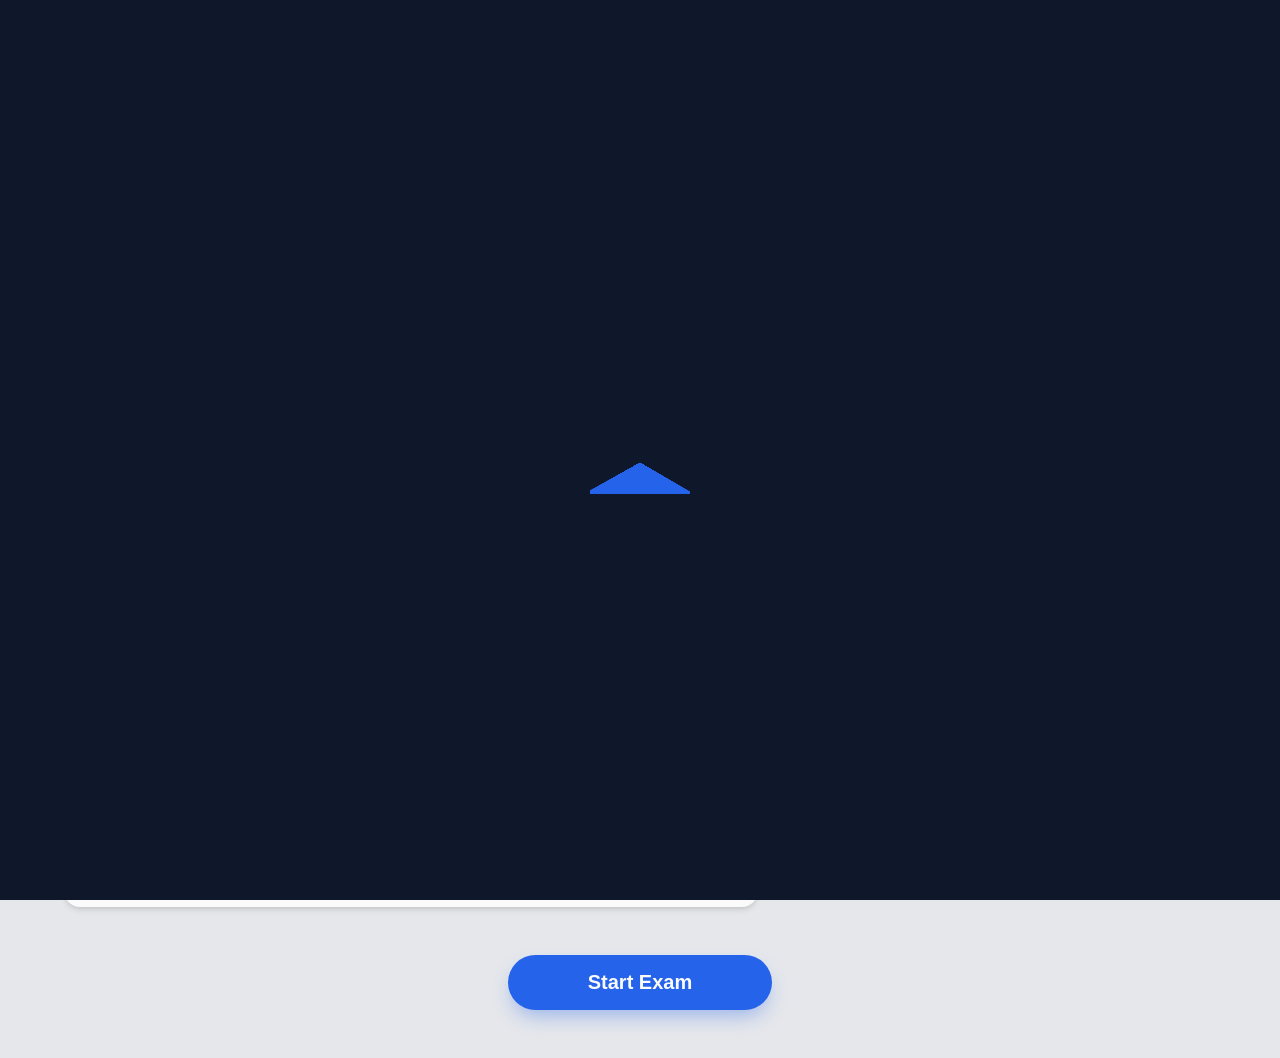
<file: index.html>
<!DOCTYPE html>
<html lang="en">

<head>
    <meta charset="UTF-8">
    <meta name="viewport" content="width=device-width, initial-scale=1.0">
    <meta name="color-scheme" content="light dark">

    <title>Exam Instructions</title>
    <link rel="icon" type="image/x-icon" href="./assets/images/favicon.ico">
    <link rel="stylesheet" href="https://cdnjs.cloudflare.com/ajax/libs/font-awesome/6.5.1/css/all.min.css">
    <link rel="stylesheet" href="./styles/main.css">
    <link rel="stylesheet" href="./styles/pages/instructions.css">
</head>

<body class="page-home">


    <main id="main-content">
        <div id="loader-container" style="display: none;">
            <div class="loader"></div>
        </div>

        <!-- Data comes from JavaScript -->
    </main>


    <script src="./src/creation/createHome.js"></script>
    <script src="./src/main.js"></script>
</body>

</html>
</file>
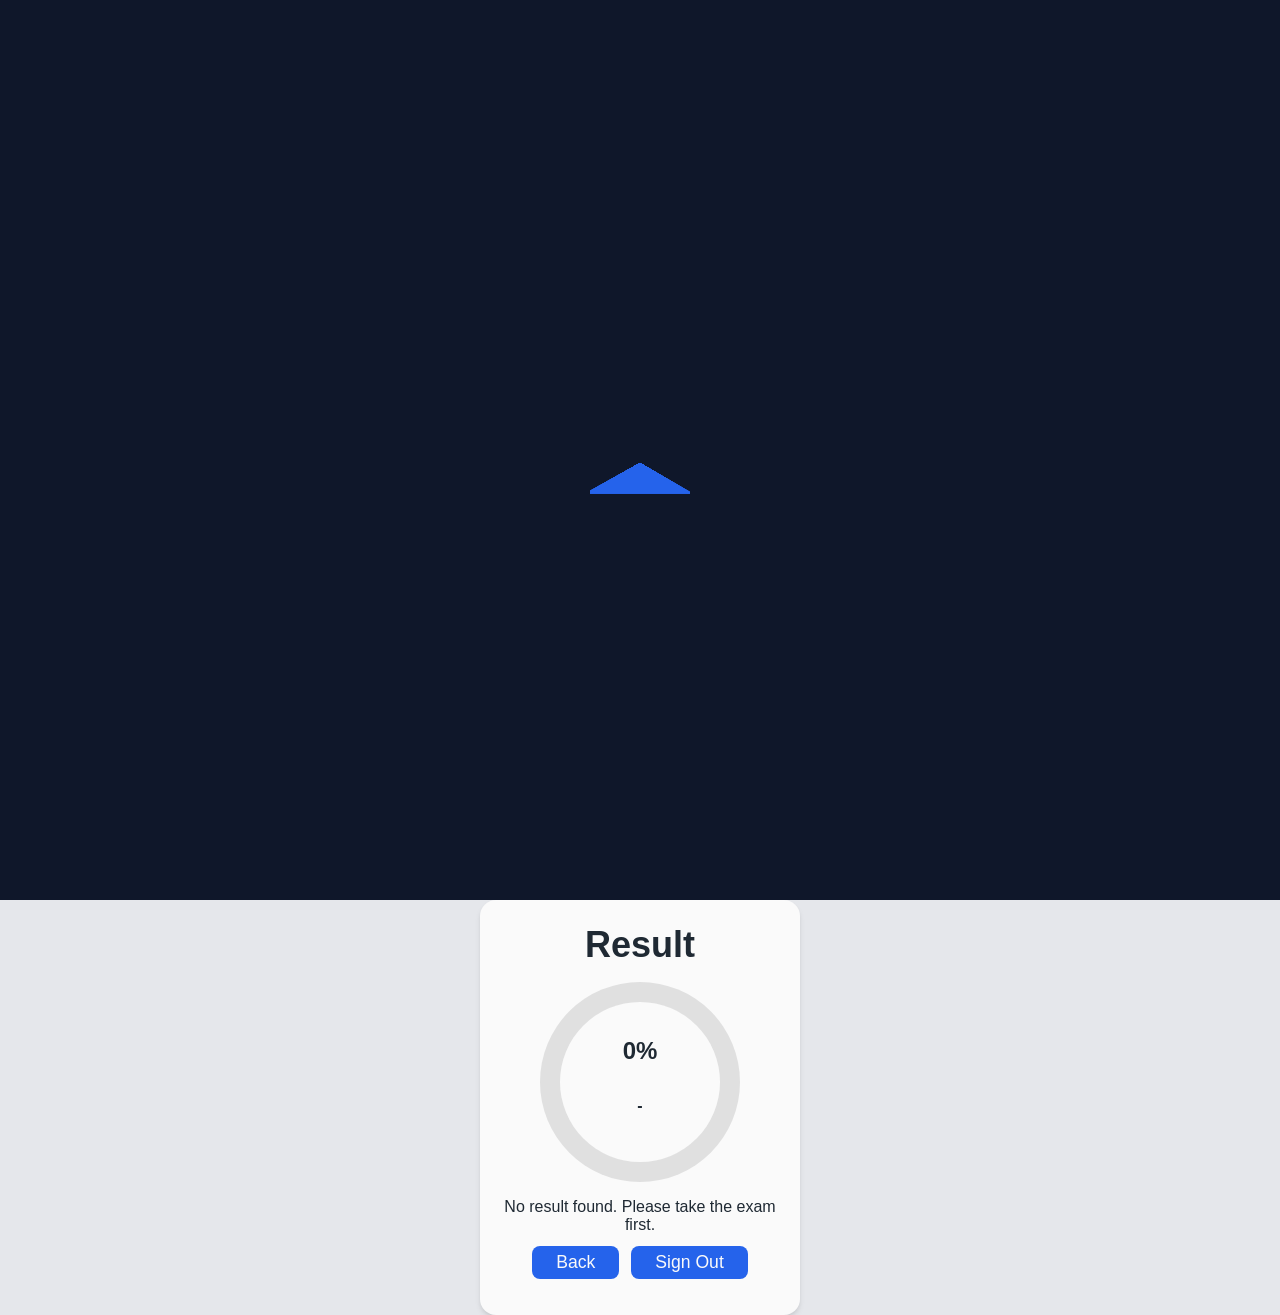
<file: pages/result.html>
<!DOCTYPE html>
<html lang="en">

<head>
    <meta charset="UTF-8">
    <meta name="viewport" content="width=device-width, initial-scale=1.0">
    <meta name="color-scheme" content="light dark">
    <title>Result Page</title>
    <link rel="icon" type="image/x-icon" href="../assets/images/favicon.ico">

    <link rel="stylesheet" href="../styles/main.css">
    <link rel="stylesheet" href="../styles/pages/result.css">
</head>

<body>
    <div id="loader-container" style="display: none;">
        <div class="loader"></div>
    </div>
    <main>


    </main>

    <script src="../src/creation/createResult.js"></script>
    <script src="../src/pages/result.js"></script>
</body>

</html>
</file>
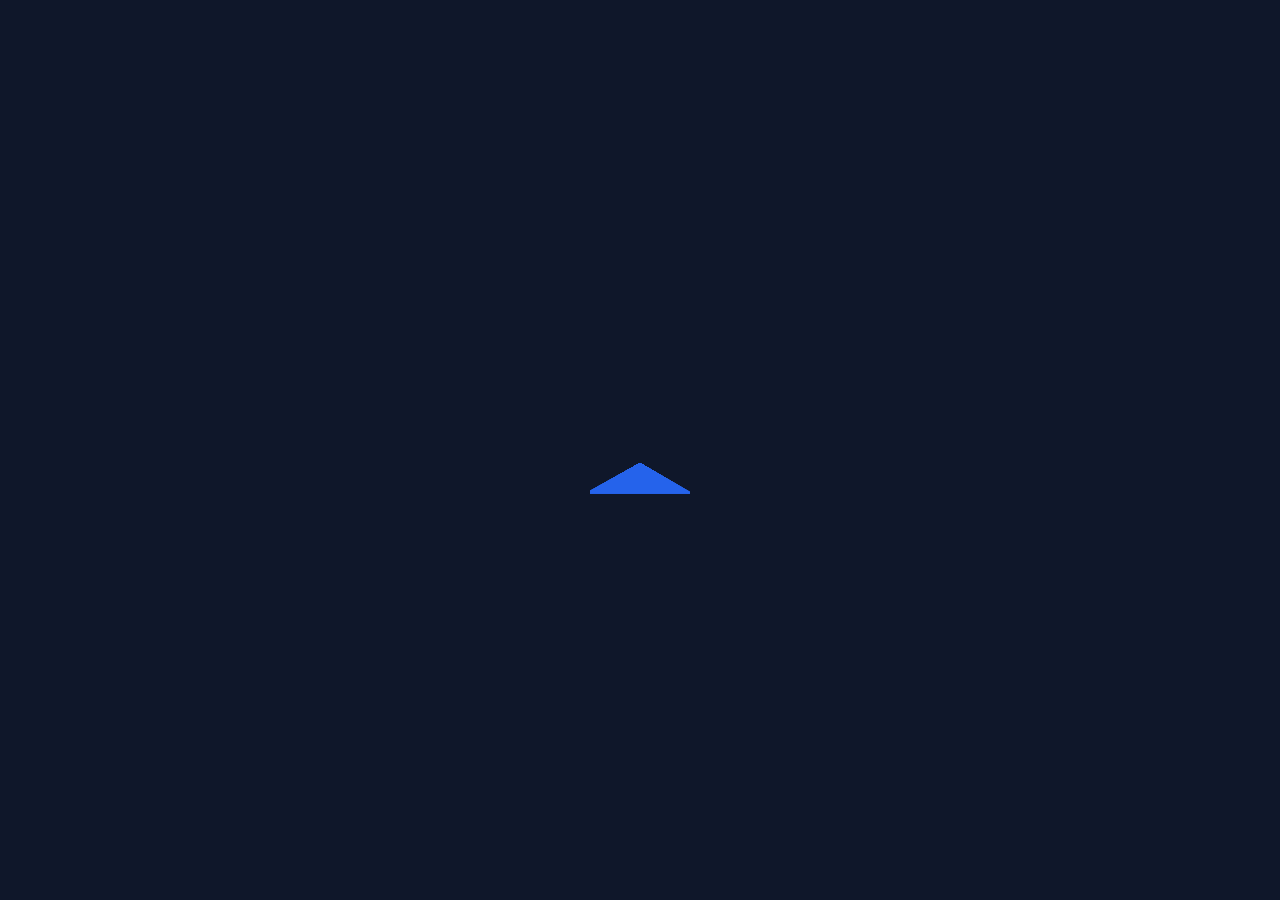
<file: pages/test.html>
<!DOCTYPE html>
<html lang="en">

<head>
    <meta charset="UTF-8">
    <meta name="viewport" content="width=device-width, initial-scale=1.0">
    <meta name="color-scheme" content="light dark">
    <title>Test Page</title>
    <link rel="icon" type="image/x-icon" href="../assets/images/favicon.ico">
    <link rel="stylesheet" href="https://cdnjs.cloudflare.com/ajax/libs/font-awesome/6.7.2/css/all.min.css"
        integrity="sha512-Evv84Mr4kqVGRNSgIGL/F/aIDqQb7xQ2vcrdIwxfjThSH8CSR7PBEakCr51Ck+w+/U6swU2Im1vVX0SVk9ABhg=="
        crossorigin="anonymous" referrerpolicy="no-referrer" />

    <link rel="stylesheet" href="../styles/main.css">
    <link rel="stylesheet" href="../styles/pages/test.css">
</head>

<body class="test-page">

    <div id="loader-container" style="display: none;">
        <div class="loader"></div>
    </div>

    <main>
        <!-- Data comes from JS -->
        <p class="mark-msg" id="markMsg" style="display:none;"></p>
    </main>




    <script src="../src/creation/createTest.js"></script>
    <script src="../src/pages/test.js"></script>
</body>

</html>
</file>
<file: styles/main.css>
@import "./base/base.css";
@import "./base/utilities.css";
@import "./layout/layout.css";
</file>
<file: styles/pages/instructions.css>
/** ===========================================  LAYOUT & CONTAINERS =========================================== */

.body-container {
  max-width: 1200px;
  width: 90%;
  margin: auto;
  padding: var(--max-space) 0;
  opacity: 1;
}

/** ===========================================  LAYOUT & CONTAINERS =========================================== */

/** ===========================================HEADER SECTION=========================================== */

.Top-header {
  text-align: center;
  margin-bottom: var(--max-space);
}

.Top-header .icon-main {
  margin-bottom: var(--main-space);
  color: var(--action-color);
}

.Top-header .main-btn {
  padding: calc(var(--main-space) * 0.5) calc(var(--main-space) * 2);
}

.Top-header h1 {
  font-size: 2.5rem;
  color: var(--primary-text-color);
  margin-bottom: calc(var(--main-space) / 2);
}

.Top-header p {
  font-size: 1.2rem;
  color: var(--secondary-text-color);
  margin-bottom: var(--main-space);
}

.exam-details {
  display: flex;
  justify-content: center;
  gap: calc(var(--main-space) * 2);
  color: var(--secondary-text-color);
  font-weight: 500;
}

.exam-details div {
  display: flex;
  align-items: center;
  gap: 8px;
}

/** ===========================================HEADER SECTION=========================================== */

/** =========================================== STATS CARDS GRID=========================================== */

.cards-container {
  display: grid;
  grid-template-columns: repeat(auto-fit, minmax(200px, 1fr));
  gap: calc(var(--main-space) * 2);
  margin-bottom: var(--max-space);
}

.cards-container .card {
  text-align: center;
  transition: transform 0.3s ease, box-shadow 0.3s ease;
}

.cards-container .card:hover {
  transform: translateY(-8px);
  box-shadow: 0 12px 24px rgba(0, 0, 0, 0.1);
}

.card i {
  font-size: 1.8rem;
  color: var(--action-color);
  display: block;
  transition: transform 0.3s ease;
}

.card:hover i {
  transform: scale(1.1) rotate(5deg);
}

.card p {
  color: var(--secondary-text-color);
  font-size: 0.9rem;
  text-transform: uppercase;
  letter-spacing: 1px;
  margin: calc(var(--main-space) * 0.5) 0;
}

.card span {
  font-size: 1.2rem;
  font-weight: 700;
  color: var(--primary-text-color);
}

/** =========================================== STATS CARDS GRID=========================================== */

/** =========================================== INSTRUCTIONS SECTION =========================================== */

.instructions-sec {
  display: grid;
  grid-template-columns: 1fr;
  gap: calc(var(--main-space) * 2);
  align-items: start;
}

.instructions-card {
  text-align: left;
}

.instructions-card .title {
  display: flex;
  align-items: center;
  gap: var(--main-space);
  margin-bottom: calc(var(--main-space));
  color: var(--action-color);
}

.instructions-ordered p {
  display: flex;
  align-items: flex-start;
  gap: var(--main-space);
  line-height: 1.6;
  margin-bottom: calc(var(--main-space) * 1.5);
  color: var(--primary-text-color);
  padding: 8px;
  border-radius: var(--main-border-radius);
  transition: background 0.3s ease;
}

.instructions-ordered p:hover {
  background: rgba(37, 99, 235, 0.05);
}

.instructions-ordered span.instruction {
  background-color: var(--action-color);
  color: var(--main-white-color);
  min-width: 30px;
  height: 30px;
  border-radius: 50%;
  display: inline-flex;
  align-items: center;
  justify-content: center;
  font-weight: bold;
  font-size: 0.8rem;
  flex-shrink: 0;
  transition: transform 0.3s cubic-bezier(0.175, 0.885, 0.32, 1.275);
}

.instructions-ordered span {
  font-weight: 600;
  font-size: 16px;
}

.instructions-ordered .instruction:hover {
  transform: scale(1.2);
}

/** =========================================== INSTRUCTIONS SECTION =========================================== */

/** =========================================== RIGHT SIDE (TIPS & NOTICE) =========================================== */

.r-side {
  display: flex;
  flex-direction: column;
  gap: calc(var(--main-space) * 2);
}

.r-side .card .title {
  display: flex;
  gap: 10px;
  margin-bottom: calc(var(--main-space) * 2);
}

.r-side .card .title h2 {
  color: var(--action-color);
}

.Tips div {
  display: flex;
  align-items: center;
  gap: var(--main-space);
  margin: calc(var(--main-space) * 1.5) 0;
}

.notice-card {
  background-color: rgba(251, 191, 36, 0.1);
  border-left: 4px solid var(--warning-color);
  padding: calc(var(--main-space) * 1.5);
  border-radius: var(--main-border-radius);
  transition: transform 0.3s ease;
}

.notice-card:hover {
  transform: scale(1.01);
}

.notice-card h2 {
  color: #856404;
  font-size: 1.1rem;
  margin-bottom: 8px;
}

.notice-card p {
  font-size: 0.95rem;
  color: #856404;
  line-height: 1.4;
}

/** =========================================== RIGHT SIDE (TIPS & NOTICE) =========================================== */

/** ===========================================  START BUTTON =========================================== */

.button-div {
  text-align: center;
  margin-top: var(--max-space);
}

.start-btn {
  display: inline-block;
  padding: 16px 80px;
  font-size: 1.25rem;
  font-weight: bold;
  text-decoration: none;
  border-radius: 50px;
  background-color: var(--action-color);
  color: var(--main-white-color);
  box-shadow: 0 10px 20px -5px rgba(37, 99, 235, 0.4);
  transition: all 0.3s cubic-bezier(0.4, 0, 0.2, 1);
}

.start-btn:hover {
  background-color: var(--action-hover);
  transform: translateY(-4px) scale(1.02);
  box-shadow: 0 15px 30px -5px rgba(37, 99, 235, 0.5);
}

.start-btn:active {
  transform: translateY(-1px) scale(0.98);
}

/** ===========================================  START BUTTON =========================================== */

/*^^ ===========================================Media_Query=========================================== */

@media (min-width: 1024px) {
  .instructions-sec {
    grid-template-columns: 1.6fr 1fr;
  }
}

/*^^ ===========================================Media_Query=========================================== */
</file>
<file: styles/pages/result.css>
/* !!=====================================Asssem============================= */
#loader-container {
  position: relative;
}
main {
  min-width: 100vw;
  display: flex;
  align-items: center;
  justify-content: center;
}

body {
  margin: 0;
  font-family: Arial, sans-serif;
  background-color: var(--main-bg-color);
  color: var(--primary-text-color);
  min-height: 100vh;
  display: grid;
  place-items: center;
  transition: var(--main-transitions);
  overflow: hidden;
}

.box {
  width: 320px;
  text-align: center;
  color: var(--primary-text-color);
  background-color: var(--main-white-color);
  border-radius: var(--card-border-radius);
  padding: 24px;
  box-shadow: var(--main-box-shadow);
  transition: var(--main-transitions);
}

.circle {
  width: 200px;
  height: 200px;
  margin: 16px auto;
  border-radius: 50%;
  /* Default background using progress variable for the "empty" part */
  background: conic-gradient(
    var(--action-color) 0%,
    var(--main-progress-color) 0%
  );
  display: grid;
  place-items: center;
  transition: var(--main-transitions);
  gap: 50px;
}

.inside {
  width: 160px;
  height: 160px;
  border-radius: 50%;
  /* Match inside background to the box surface */
  background: var(--main-white-color);
  display: grid;
  place-items: center;
  justify-content: center;
  transition: var(--main-transitions);
}

.inside p {
  align-self: self-start;
  font-weight: bold;
  margin: 12px 0;
  color: var(--primary-text-color);
}
.inside h2 {
  margin-bottom: 20px;
  align-self: self-end;
  color: var(--primary-text-color);
}

.result-msg {
  margin-top: var(--main-space);
  color: var(--secondary-text-color);
  font-size: 0.95rem;
  line-height: 1.5;
}

.btns-div {
  display: flex;
  align-items: center;
  justify-content: center;
  gap: var(--main-space);
}

a.main-btn,
button.main-btn {
  text-decoration: none;
  margin: 12px 0;
  padding: calc(var(--main-space) * 0.5) calc(var(--main-space) * 2);
  color: var(--main-white-color);
}

/* !!=====================================Asssem============================= */
/* !!=====================================Asssem============================= */
</file>
<file: styles/pages/test.css>
/* **===================================Main Layout===============================** */

.test-page .background-div {
  min-height: 75vh;
  display: flex;
  align-items: center;
  justify-content: center;
}


.test-page .marked-question {
    background-color: var(--main-bg-color);
    border: 1px solid var(--primary-color); 
    border-radius: 12px;
    padding: 12px 16px;
    display: flex;
    align-items: center;
    justify-content: space-between;
    cursor: pointer;
    position: relative;
    overflow: hidden; 
    transition: all 0.3s cubic-bezier(0.4, 0, 0.2, 1);
    flex-shrink: 0;
}

.test-page .mark-sidebar{
  font-size: 0.8rem;
  overflow-y: auto;
  overflow-x: hidden;
  box-sizing: border-box;
}
.test-page .mark-sidebar::-webkit-scrollbar{        
  width: 18px;
  
}
.test-page .mark-sidebar::-webkit-scrollbar-thumb{
  background: rgba(255,255,255,0.25);
  border-radius: 999px;
  border: 3px solid transparent;
  background-clip: padding-box;
}

.test-page .mark-sidebar::-webkit-scrollbar-track{
  background: transparent;
}

.test-page .marked-question::before {
    content: '';
    position: absolute;
    left: 0;
    top: 0;
    bottom: 0;
    width: 0;
    background-color: #2563eb;
    transition: width 0.2s ease;
}


.test-page .marked-question:hover {
    background-color: var(--action-hover);
    color: var( --main-white-color);
    border-color: #2563eb; 
    transform: translateX(4px);
    box-shadow: 0 4px 12px rgba(37, 99, 235, 0.08); /
}


.test-page .marked-question:hover::before {
    width: 5px;
}


.test-page .marked-question span {
    position: relative;
    z-index: 1;
    font-weight: 600;
    color: var(--main-white-color);
}


.test-page .mark-remove {
    background-color: var(--error-color);
    color: var(--main-white-color);
    border: none;
    border-radius: 6px;
    width: 28px;
    height: 28px;
    display: flex;
    align-items: center;
    justify-content: center;
    font-size: 12px;
    transition: all 0.2s ease;
}

.test-page .mark-remove:hover {
    background-color: var(--error-color);
   color: var(--main-white-color);
   transform: scale(1.15);

}

#markMsg{
  display: none;
  position: fixed;
  z-index: 99999;

  /* responsive placement */
  top: 12px;
  left: 50%;
  transform: translateX(-50%);
  padding: 10px 14px;

  background: var(--error-color);
  color: var(--main-white-color);
  border-radius: 10px;
  font-size: 0.95rem;
  text-align: center;
  box-shadow: 0 10px 20px rgba(0,0,0,0.25);
}
/* ??=====================================Navbar============================= */

.header-container,
.header-icon,
.time-counter {
  display: flex;
  align-items: center;
}

.header-container {
  justify-content: space-between;
  padding: var(--main-space) calc(var(--main-space) * 2);
}

.header-icon {
  justify-content: center;
  gap: var(--main-space);
  font-size: var(--header-font-size);
}

.time-counter {
  justify-content: end;
  gap: var(--main-space);
  font-size: var(--header-font-size);
  transition: var(--main-transitions);
}

.time-progress-container {
  width: 99.6%;
}

.time-progress-container .progress-bar {
  width: 100%;
  background-color: #e0e0e0;
  padding: 2px;
  border-radius: 3px;
  box-shadow: inset 0 1px 3px rgba(0, 0, 0, 0.2);
}

.time-progress-container .progress-bar .progress-bar-fill {
  display: block;
  height: 6px;
  background-color: #000000;
  border-radius: 3px;
  transition: var(--main-transitions);
}

@keyframes pulse {
  0% {
    transform: scale(0.95);
    box-shadow: 0 0 0 0 rgba(var(--error-color), 0.7);
  }
  70% {
    transform: scale(1.2);
    box-shadow: 0 0 0 15px rgba(var(--error-color), 0);
  }
  100% {
    transform: scale(0.95);
    box-shadow: 0 0 0 0 rgba(var(--error-color), 0);
  }
}

.pulse {
  animation: pulse 0.5s infinite;
}

/* ^^=====================================Exam Engine============================= */

/* Grid Container for Desktop */
.question-section {
  display: grid;
  grid-template-columns: 1fr 280px; /* Left column for Q&A, Right for Sidebar */
  gap: 30px;
  max-width: 1300px;
  margin: 40px auto;
  align-items: start;
  padding: 0 20px;
}

/* Card Styling */
.question,
.mark-sidebar {
  background-color: var(--main-white-color);
  border-radius: calc(var(--main-border-radius) * 3);
  padding: calc(var(--main-space) * 2.5);
  box-shadow: var(--main-box-shadow);
  overflow: auto;
  height: 500px;
  display: flex;
  flex-direction: column;
  gap: 12px;

}

.question {
  grid-column: 1;
  width: 100%;
  min-height: 500px;
}

.mark-sidebar {
  grid-column: 2;
  grid-row: 1 / span 2; /* Stretch next to Q and Btns on desktop */
  min-height: 200px;
  overflow: scroll;
}

/* Navigation Buttons */
.question-btns {
  grid-column: 1;
  display: flex;
  justify-content: center;
  gap: 20px;
  margin-top: 20px;
}

.test-page .main-btn {
  background-color: var(--action-color);
  display: flex;
  align-items: center;
  gap: 10px;
  padding: 12px 25px;
  min-width: 120px;
  justify-content: center;
}

.test-page .main-btn:hover {
  background-color: var(--action-hover);
}
.test-page .mark-btn{
  background-color: var(--warning-color);
}
.test-page .mark-btn:hover {
  background-color: var(--warning-color);
  color: var(--main-white-color);
  transform: scale(1.05);
}


.test-page button i {
  font-size: 1.2rem;
  color: var(--main-white-color);
  transition: var(--main-transitions);
}

.test-page button.main-btn:hover i {
  color: var(--warning-color);
  transform: translateX(-3px);
}

.test-page button.main-btn:hover i{
 color: var(--main-white-color);
}

/* ^^=====================================Radio Options============================= */

.answers-container {
  margin-top: 30px;
  display: flex;
  flex-direction: column;
  gap: 15px;
}

.checkbox-wrapper {
  display: flex;
  align-items: center;
  gap: 15px;
  padding: 15px 20px;
  border-radius: 50px;
  background: var(--main-bg-color);
  box-shadow: 0 2px 10px rgba(0, 0, 0, 0.05);
  transition: var(--main-transitions);
  cursor: pointer;
}

.checkbox-wrapper:hover {
  transform: translateX(5px);
}

.checkbox-wrapper input[type="radio"] {
  display: none;
}

/* The Circle */
.checkbox-wrapper label {
  --size: 25px;
  --shadow: calc(var(--size) * 0.07) calc(var(--size) * 0.1);
  position: relative;
  display: block;
  width: var(--size);
  height: var(--size);
  background-color: var(--action-color);
  border-radius: 50%;
  box-shadow: 0 var(--shadow) var(--success-color);
  cursor: pointer;
  transition: 0.2s ease;
  flex-shrink: 0;
  overflow: hidden;
}

/* The White Inner Circle (Disappears when checked) */
.checkbox-wrapper label:before {
  content: "";
  position: absolute;
  top: 50%;
  left: 50%;
  width: calc(var(--size) * 0.7);
  height: calc(var(--size) * 0.7);
  background-color: #fff;
  transform: translate(-50%, -50%);
  border-radius: 50%;
  transition: 0.2s ease;
}

/* The Tick Mark Container */
.checkbox-wrapper .tick_mark {
  position: absolute;
  top: -1px;
  left: calc(var(--size) * 0.14);
  width: calc(var(--size) * 0.6);
  height: calc(var(--size) * 0.6);
  transform: rotateZ(-40deg);
}

/* The actual tick lines */
.checkbox-wrapper .tick_mark:before,
.checkbox-wrapper .tick_mark:after {
  content: "";
  position: absolute;
  background-color: #fff;
  border-radius: 2px;
  opacity: 0;
  transition: 0.2s ease transform, 0.2s ease opacity;
}

.checkbox-wrapper .tick_mark:before {
  left: 0;
  bottom: 0;
  width: calc(var(--size) * 0.1);
  height: calc(var(--size) * 0.3);
  transform: translateY(calc(var(--size) * -0.68));
}

.checkbox-wrapper .tick_mark:after {
  left: 0;
  bottom: 0;
  width: 100%;
  height: calc(var(--size) * 0.1);
  transform: translateX(calc(var(--size) * 0.78));
}

/* CHECKED STATE */
.checkbox-wrapper input[type="radio"]:checked + label {
  background-color: #07d410; /* Changes circle to Green */
  box-shadow: 0 var(--shadow) #92ff97;
}

.checkbox-wrapper input[type="radio"]:checked + label:before {
  width: 0; /* White circle shrinks to nothing */
  height: 0;
}

.checkbox-wrapper input[type="radio"]:checked + label .tick_mark:before,
.checkbox-wrapper input[type="radio"]:checked + label .tick_mark:after {
  transform: translate(0); /* Tick lines move into place */
  opacity: 1;
}

/* ^^===================================Media Queries=============================== */

/* --- Tablet & Smaller Desktop --- */
@media (max-width: 1024px) {
  .question-section {
    grid-template-columns: 1fr; /* Stack everything */
    max-width: 800px;
  }

  .question,
  .question-btns,
  .mark-sidebar {
    grid-column: 1;
  }

  .question {
    order: 1;
  }
  .question-btns {
    order: 2;
    margin-bottom: 30px;
  }
  .mark-sidebar {
    order: 3;
  }
}

/* --- Mobile --- */
@media (max-width: 768px) {
  .header-icon h2,
  .time-counter h3 {
    font-size: 1rem;
  }

  .question-btns {
    display: grid;
    grid-template-columns: 1fr 1fr;
    width: 100%;
    gap: 10px;
  }

  .test-page .main-btn {
    width: 100%;
    padding: 15px 10px;
    font-size: 0.9rem;
  }
}

/* --- Small Mobile --- */
@media (max-width: 480px) {
  .question-btns {
    grid-template-columns: 1fr;
  }

  .question {
    padding: 20px;
    min-height: 300px;
  }

  .mark-sidebar {
    max-height: 300px;
  }
}
</file>
